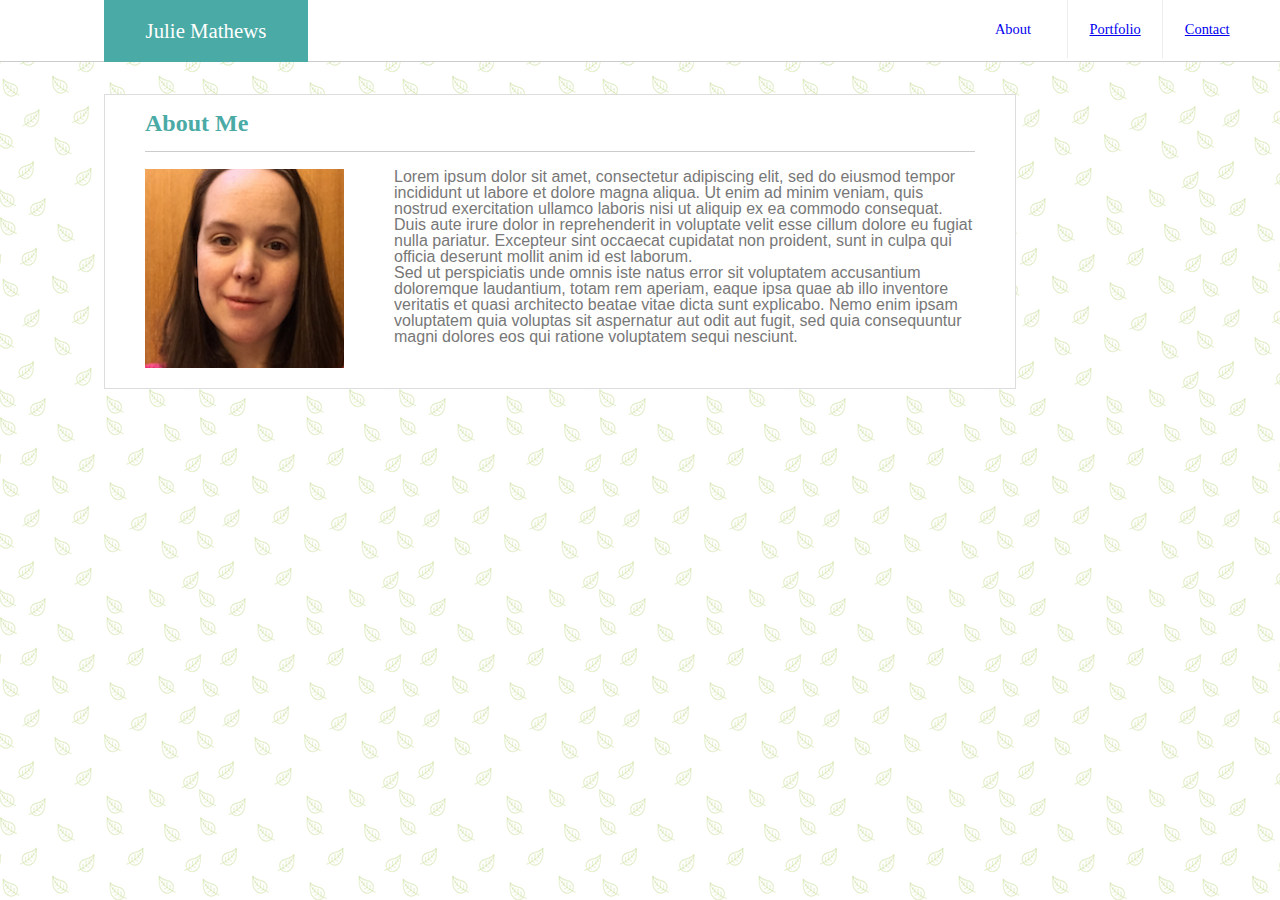
<file: index.html>
<!DOCTYPE html>
<html>
<head>
    <meta charset="utf-8" />
    <meta http-equiv="X-UA-Compatible" content="IE=edge">
    <title>Basic Portfolio</title>
    <meta name="viewport" content="width=device-width, initial-scale=1">
    <link rel="stylesheet" type="text/css" media="screen" href="assets/css/reset.css" />
    <link rel="stylesheet" type="text/css" media="screen" href="assets/css/style.css" />
</head>
<body>
    <header>
            <section id="name">
                    Julie Mathews 
            </section>      

            <section id="contact">
                <a href="contact.html">
                    Contact
                </a>
            </section>

            <section id="portfolio">
                <a href="portfolio.html">
                    Portfolio
                </a>
            </section>

            <section id="about">
                <a href="index.html">
                    <span>
                        About
                    </span> 
                </a>
            </section>
    </header>
    
    <div class="mainbox">
        <h2>
            About Me
        </h2>

        <hr>
            <div class="selfie">
                <img id="selfie" src="assets/images/avatar.png" alt="selfie" />
            </div>
            <div class="aboutMePara">
                <p>Lorem ipsum dolor sit amet, consectetur adipiscing elit, sed do eiusmod tempor incididunt ut labore et dolore magna aliqua. Ut enim ad minim veniam, quis nostrud exercitation ullamco laboris nisi ut aliquip ex ea commodo consequat. Duis aute irure dolor in reprehenderit in voluptate velit esse cillum dolore eu fugiat nulla pariatur. Excepteur sint occaecat cupidatat non proident, sunt in culpa qui officia deserunt mollit anim id est laborum.</p>
                <p>Sed ut perspiciatis unde omnis iste natus error sit voluptatem accusantium doloremque laudantium, totam rem aperiam, eaque ipsa quae ab illo inventore veritatis et quasi architecto beatae vitae dicta sunt explicabo. Nemo enim ipsam voluptatem quia voluptas sit aspernatur aut odit aut fugit, sed quia consequuntur magni dolores eos qui ratione voluptatem sequi nesciunt.</p>
            </div>
    </div>

</body>
</html>
</file>
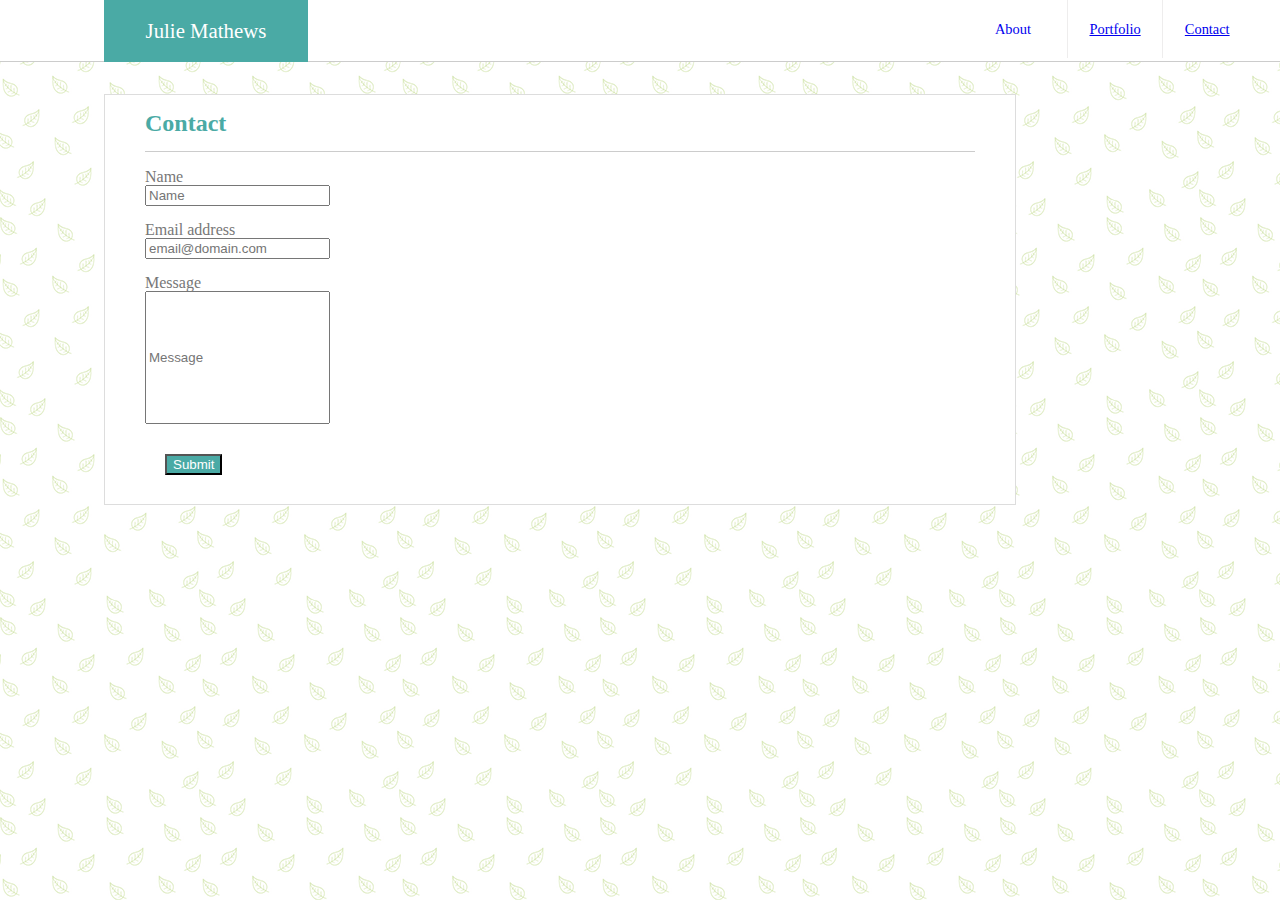
<file: contact.html>
<!DOCTYPE html>
<html>
<head>
    <meta charset="utf-8" />
    <meta http-equiv="X-UA-Compatible" content="IE=edge">
    <title>Basic Portfolio</title>
    <meta name="viewport" content="width=device-width, initial-scale=1">
    <link rel="stylesheet" href="https://stackpath.bootstrapcdn.com/bootstrap/4.1.3/css/bootstrap.min.css" integrity="sha384-MCw98/SFnGE8fJT3GXwEOngsV7Zt27NXFoaoApmYm81iuXoPkFOJwJ8ERdknLPMO" crossorigin="anonymous">
    <link rel="stylesheet" type="text/css" media="screen" href="assets/css/reset.css" />
    <link rel="stylesheet" type="text/css" media="screen" href="assets/css/style.css" />
    
</head>
<body>
    <header>
            <section id="name">
                    Julie Mathews 
            </section>      

            <section id="contact">
                <a href="contact.html">
                    Contact
                </a>
            </section>

            <section id="portfolio">
                <a href="portfolio.html">
                    Portfolio
                </a>
            </section>

            <section id="about">
                <a href="index.html">
                    <span>
                        About
                    </span> 
                </a>
            </section>
    </header>
    
    <div class="mainbox">
        <h2>
            Contact
        </h2>

        <hr>
        
        <form>
            <section class="contact-name">
                    <label for="contact-name" style="padding-bottom: .5em;">Name</label>
                    <p><input type="name" class="form-control" id="contact-name" placeholder="Name"></p>
            </section>

                <section class="contact-email">
                    <label for="contact-email" style="padding-bottom: .5em;">Email address</label>
                    <p><input type="email" class="form-control" id="contact-email" aria-describedby="emailHelp" placeholder="email@domain.com"></p>
                    
                </section>
                
                <section class="contact-message">
                    <label for="contact-message" style="padding-bottom: .5em;">Message</label>
                    <p><input type="message" class="form-control" id="contact-message" placeholder="Message";"></p>
                </section>
                
                <button type="submit" class="btn btn-primary">Submit</button>
        </form>

    </div>

    <script src="https://code.jquery.com/jquery-3.3.1.slim.min.js" integrity="sha384-q8i/X+965DzO0rT7abK41JStQIAqVgRVzpbzo5smXKp4YfRvH+8abtTE1Pi6jizo" crossorigin="anonymous"></script>
    <script src="https://cdnjs.cloudflare.com/ajax/libs/popper.js/1.14.3/umd/popper.min.js" integrity="sha384-ZMP7rVo3mIykV+2+9J3UJ46jBk0WLaUAdn689aCwoqbBJiSnjAK/l8WvCWPIPm49" crossorigin="anonymous"></script>
    <script src="https://stackpath.bootstrapcdn.com/bootstrap/4.1.3/js/bootstrap.min.js" integrity="sha384-ChfqqxuZUCnJSK3+MXmPNIyE6ZbWh2IMqE241rYiqJxyMiZ6OW/JmZQ5stwEULTy" crossorigin="anonymous"></script>

</body>
</html>
</file>
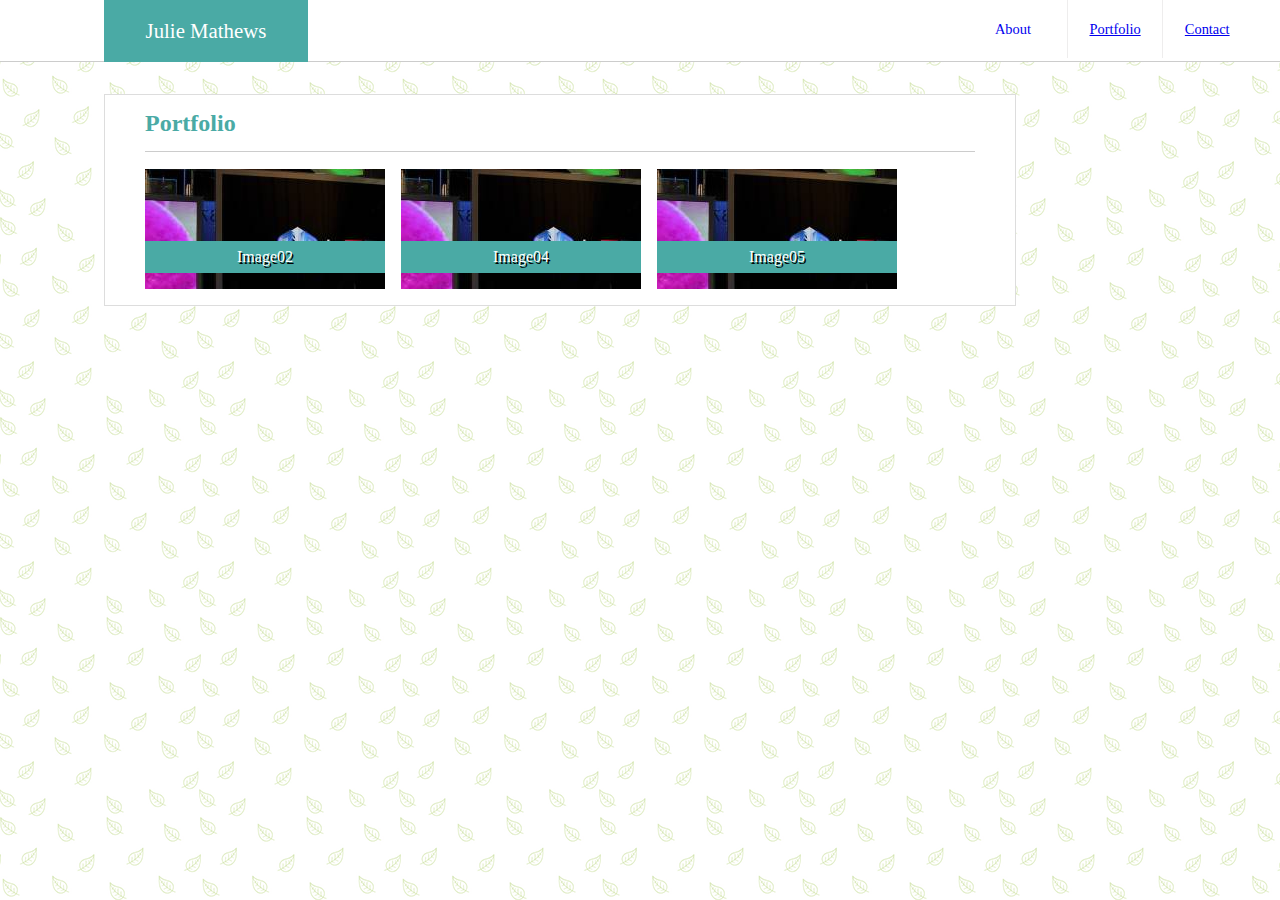
<file: portfolio.html>
<!DOCTYPE html>
<html>
<head>
    <meta charset="utf-8" />
    <meta http-equiv="X-UA-Compatible" content="IE=edge">
    <title>Basic Portfolio</title>
    <meta name="viewport" content="width=device-width, initial-scale=1">
    <link rel="stylesheet" type="text/css" media="screen" href="assets/css/reset.css" />
    <link rel="stylesheet" type="text/css" media="screen" href="assets/css/style.css" />
    
</head>
<body>
    <header>
            <section id="name">
                    Julie Mathews 
            </section>      

            <section id="contact">
                <a href="contact.html">
                    Contact
                </a>
            </section>

            <section id="portfolio">
                <a href="portfolio.html">
                    Portfolio
                </a>
            </section>

            <section id="about">
                <a href="index.html">
                    <span>
                        About
                    </span> 
                </a>
            </section>
    </header>
    
    <div class="mainbox">
        <h2>
            Portfolio
        </h2>
        <hr>
        <section class="containter">

            <!-- ROW 1 -->
                <div class="module">
                    <div class="imagepic">
                        <h3>
                            Image01
                        </h3>
                    </div>

                    <div class="imagepic">
                        <h3>
                            Image02
                        </h3>
                    </div>
                </div>
            
                <!-- ROW 2 -->

                <div class="module">
                    <div class="imagepic">
                        <h3>
                            Image03
                        </h3>
                    </div>
                
                    <div class="imagepic">
                        <h3>
                            Image04
                        </h3>
                    </div>
                </div>

                <!-- ROW 3 -->

                <div class="module">
                    <div class="imagepic">
                        <h3>
                            Image05                            
                        </h3>
                    </div>
                </div>
        </section> 
    </div>
</body>
</html>

<!--


-->
</file>
<file: assets/css/style.css>
body {
    background-image: url("../images/leaves.png");
    background-repeat: repeat;    
}

header {
    background-color: #ffffff;
    margin: auto;
    width: 50em;
    width: 100%;
    height: 3.9em;
    font-family: 'Georgia', Times, "Times New Roman", serif;
    border-color: #cccccc;
    border-width: .1em;
    border-bottom-style: solid;
}

#about, #portfolio, #contact, #name {
    float: left;
    background-color: #ffffff;
}

#name {
    margin-left: 5em;
    background-color: #4aaaa5;
    padding: 1em 2em;
    color: white;
    font-size: 1.3em;
}

#about, #portfolio {
    float: right;
    background-color: #ffffff;
    margin-left: 1em;
    font-size: .9em;
    padding: 1.5em;
}

#portfolio {
    border-left: .1em solid #eeeded;
    border-right: .1em solid #eeeded;
}

#contact {
    margin-right: 2em;
    float: right;
    background-color: #ffffff;
    font-size: .9em;
    padding: 1.5em;
}

h2 {
    color: #4aaaa5;
    display: block;
    font-size: 1.5em;
    margin-inline-start: 0em;
    font-weight: bold;
}

.mainbox {
    color: #777777;
    margin-left: 6.5em;
    width: 57em;
    margin-top: 2em;
    padding: 1em 2.5em;
    background-color: #ffffff;
    border-color: #dddddd;
    border-width: .1em;
    border-style: solid;
    overflow: auto;
}


#content {
    margin-left: 2em;
    margin-right: 2em;
    padding: 2em;
    background-color: #ffffff;
    border-color: #dddddd;
    border-width: .1em;
    border-style: solid;
}

.selfie {
    float: left;
    display: block;
    width: 30%;
}

p {
    font-family: 'Arial', 'Helvetica Neue', Helvetica, sans-serif;
}

span {
    display: inline-block;
}

hr {
    display: block;
    height: .1em;
    border: 0;
    border-top: .1em solid #ccc;
    margin: 1em 0;
    padding: 0; 
}

.contact-name, .contact-email, .contact-message {
    width: 55em;
    color: black);
    padding-bottom: 1em;
}

#contact-message {
    height: 10em;
}

button {
    margin-top: 1em;
    margin-left: 1.5em;
    margin-bottom: 1em;
    color: white;
    background-color: #4aaaa5;
}

.container {
    float: left;
    background-color: #ffffff;
}

.module {
    background: url("../images/image01.jpeg");
    width: 15em;
    height: 7.5em;
    position: relative;
    overflow: hidden;
    margin-right: 1em;
    float: left;
  }

  .imagepic {
      float: left;
  }

  .module > .imagepic {
    position: absolute;
    bottom: 0;
    left: 0;
    width: 100%;
    padding: 1em 0em;
  }
  .module > .imagepic > h3 {
    margin: 0;
    color: white;
    text-shadow: .1em .1em 0 black;
  }

  h3 {
      background-color: #4aaaa5;
      padding: .5em;
      text-align: center;
  }
  
  * {
    box-sizing: border-box;
  }
</file>
